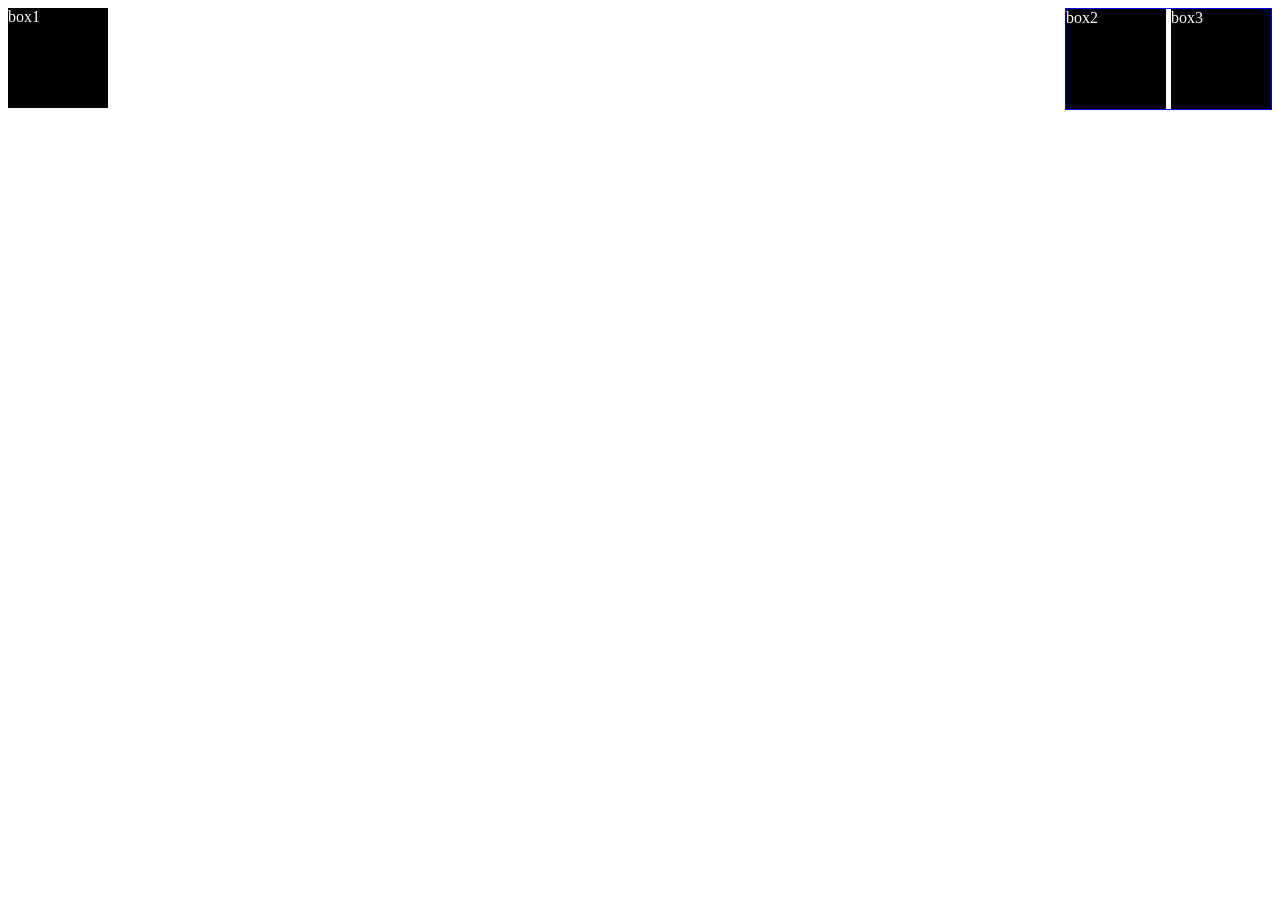
<file: n_1/index.html>
<!DOCTYPE html>
<html lang="en">

<head>
    <meta charset="UTF-8">
    <meta http-equiv="X-UA-Compatible" content="IE=edge">
    <meta name="viewport" content="width=device-width, initial-scale=1.0">
    <title>Document</title>
    <link href="style.css" rel="stylesheet" type="text/css" />
</head>

<body>
    <div class="mother">

        <div class="children">
            box1
        </div>

        <div class="sub-m">

            <div class="children mrgn">
                box2
            </div>

            <div class="children">
                box3
            </div>

        </div>
    </div>

</body>

</html>
</file>
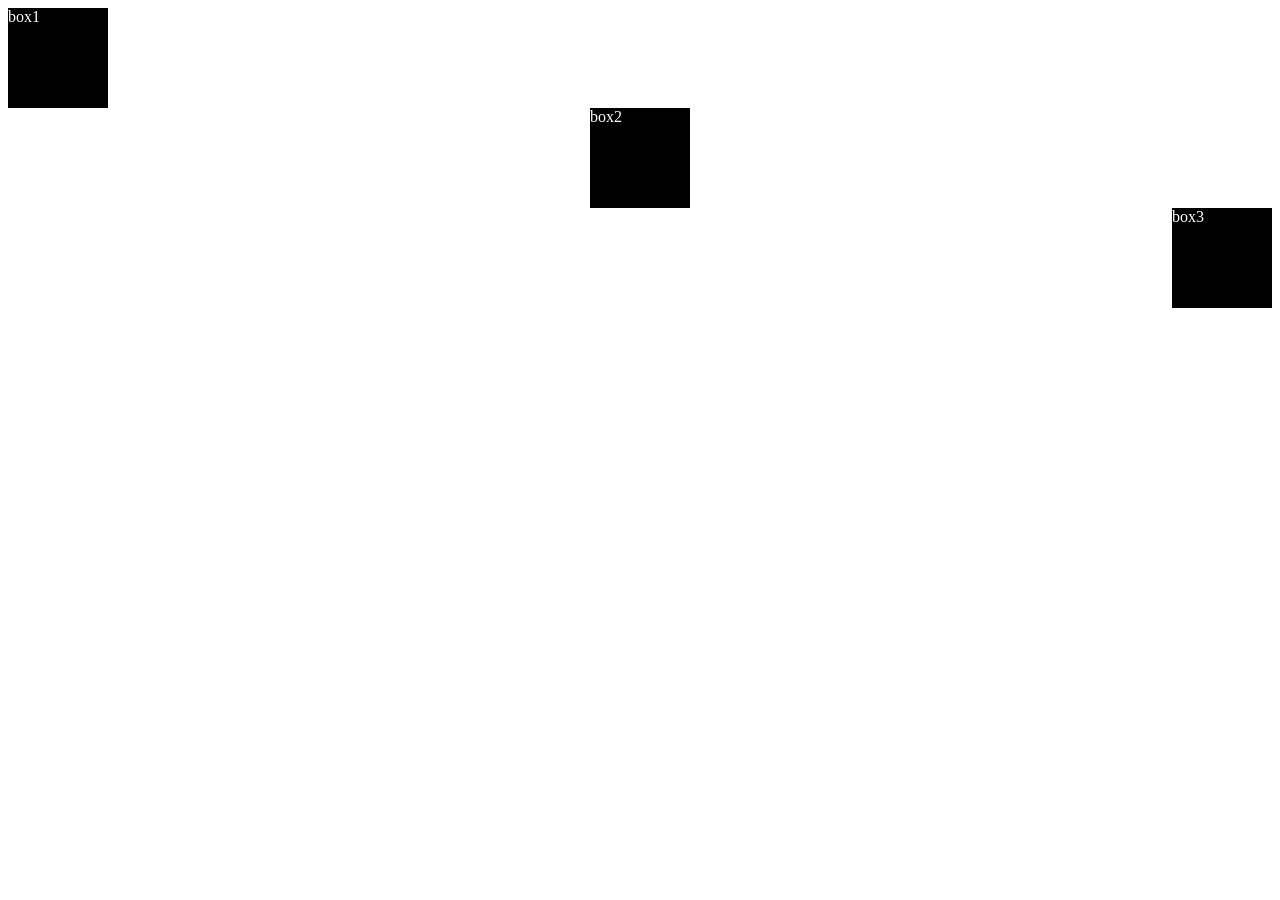
<file: n_2/index.html>
<!DOCTYPE html>
<html lang="en">

<head>
    <meta charset="UTF-8">
    <meta http-equiv="X-UA-Compatible" content="IE=edge">
    <meta name="viewport" content="width=device-width, initial-scale=1.0">
    <title>Document</title>
    <link href="style.css" rel="stylesheet" type="text/css" />
</head>

<body>

    <div class="mother clmn">
        <div class="children">
            box1
        </div>

        <div class="children ctr">
            box2
        </div>

        <div class="children end">
            box3
        </div>
    </div>

</body>

</html>
</file>
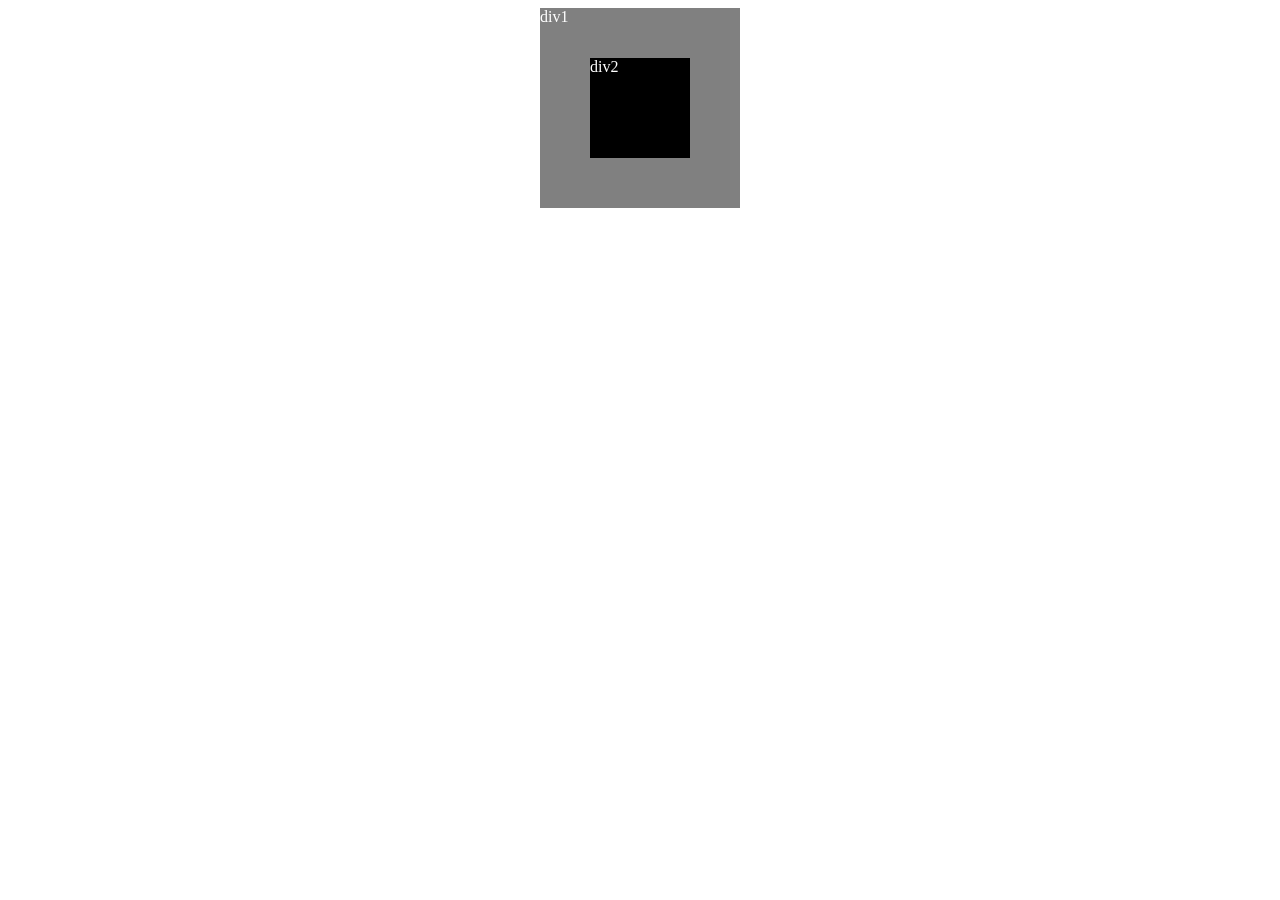
<file: n_3/index.html>
<!DOCTYPE html>
<html lang="en">

<head>
    <meta charset="UTF-8">
    <meta http-equiv="X-UA-Compatible" content="IE=edge">
    <meta name="viewport" content="width=device-width, initial-scale=1.0">
    <title>Document</title>
    <link href="style.css" rel="stylesheet" type="text/css" />
</head>

<body>

    <div class="ctr">

        <div class="box-big">
            div1
            <div class="box box_ctr">
                div2
            </div>
        </div>

    </div>

</body>

</html>
</file>
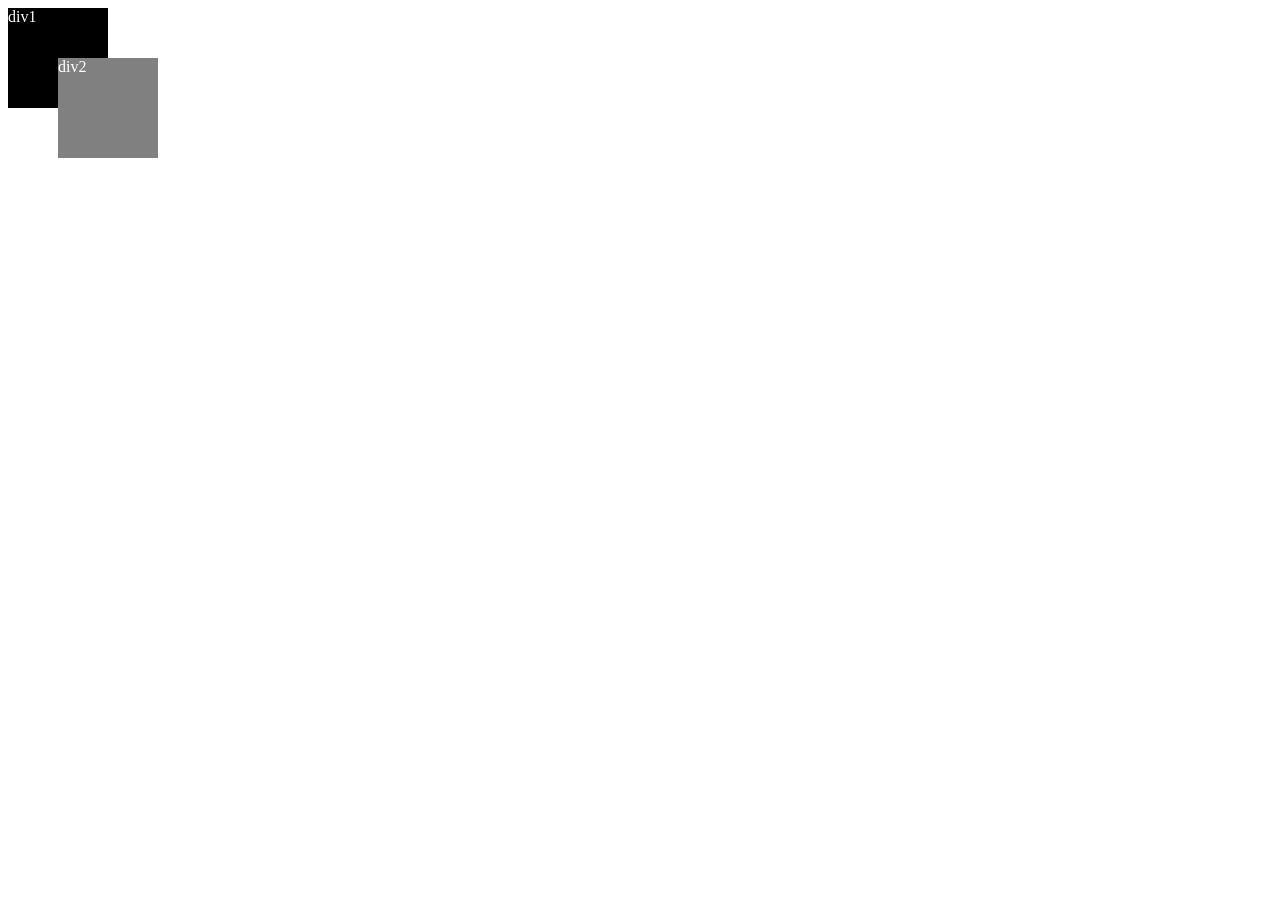
<file: n_4/index.html>
<!DOCTYPE html>
<html lang="en">

<head>
    <meta charset="UTF-8">
    <meta http-equiv="X-UA-Compatible" content="IE=edge">
    <meta name="viewport" content="width=device-width, initial-scale=1.0">
    <title>Document</title>
    <link href="style.css" rel="stylesheet" type="text/css" />
</head>

<body>

    <div class="box">
        div1
    </div>

    <div class="box box2 box2_mv">
        div2
    </div>

</body>

</html>
</file>
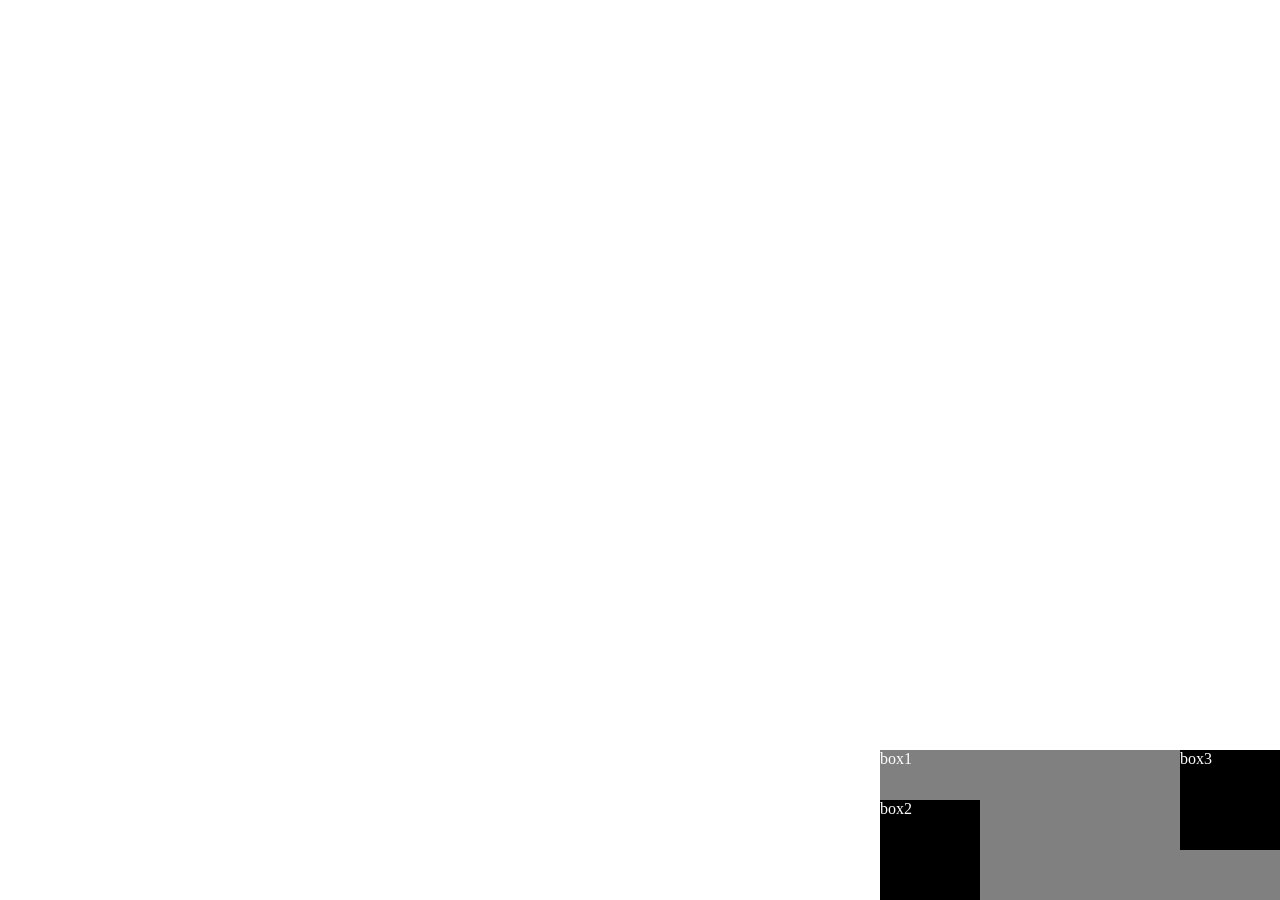
<file: n_5/index.html>
<!DOCTYPE html>
<html lang="en">

<head>
    <meta charset="UTF-8">
    <meta http-equiv="X-UA-Compatible" content="IE=edge">
    <meta name="viewport" content="width=device-width, initial-scale=1.0">
    <title>Document</title>
    <link href="style.css" rel="stylesheet" type="text/css" />
</head>

<body>
    
    <div class="bg">
        box1

        <div class="tp">
            box2
        </div>

        <div class="bttm">
            box3
        </div>

    </div>

</body>

</html>
</file>
<file: n_1/style.css>
.mother{
    display: flex;
    justify-content: space-between;
}

.children{
    width: 100px;
    height: 100px;
    background-color: black;
    color: white;
}

.sub-m{
    border: 1px solid blue;
    display: flex;
    justify-content: space-between;
}

.mrgn{margin-right: 5px;}
</file>
<file: n_2/style.css>
.clmn{
    display: flex;
    flex-direction: column;
}
.children{
    width: 100px;
    height: 100px;
    background-color: black;
    color: white;
}
.ctr{align-self: center;}
.end{align-self: flex-end;}
</file>
<file: n_3/style.css>
.box {
  width: 100px;
  height: 100px;
  background-color: black;
  color: white;
}
.box-big {
  width: 200px;
  height: 200px;
  background-color: gray;
  color: white;
  position: relative;
}
.ctr{
    display: flex;
    justify-content: center;
}

.box_ctr{
  position: absolute;
  left: 50px;
  top: 50px;
}
</file>
<file: n_4/style.css>
.box {
  width: 100px;
  height: 100px;
  background-color: black;
  color: white;
}

.box2 {background-color: gray;}

.box2_mv{
    position: relative;
    left: 50px;
    bottom: 50px; /*top: -50px;*/
}
</file>
<file: n_5/style.css>
.bg{
    width: 400px;
    height: 150px;
    background-color: gray;
    color: white;
    position: absolute; 
    right: 0px;
    bottom: 0px;
}

.tp{
    width: 100px;
    height: 100px;
    background-color: black;
    color: white;
    position: absolute;
    /*right: 0px;*/
    bottom: 0px;

}

.bttm{
    width: 100px;
    height: 100px;
    background-color: black;
    color: white;
    position: absolute;
    right: 0px;
    top: 0px;
}
</file>
